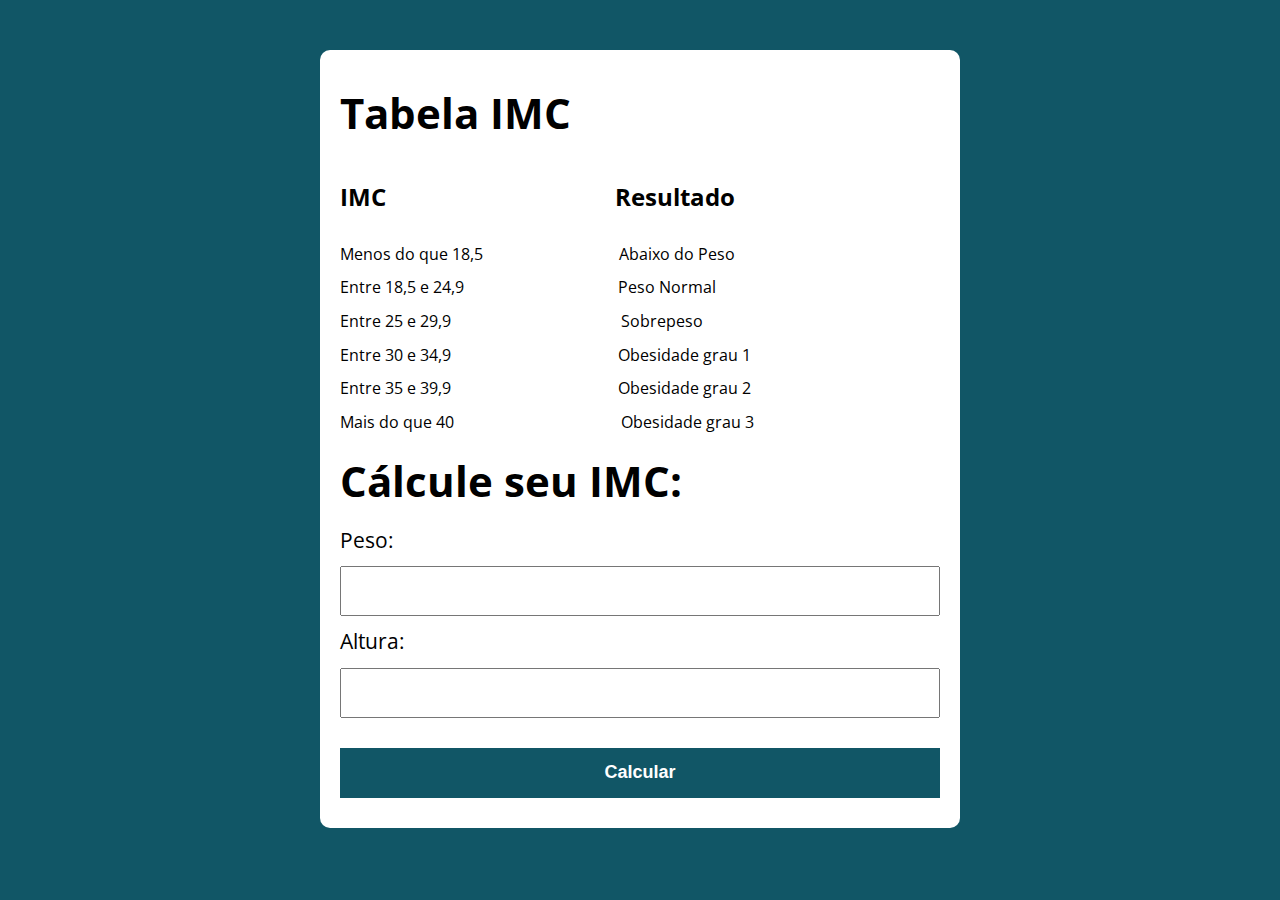
<file: calculo imc/index.html>
<!DOCTYPE html>
<html lang="pt-BR">

<head>
  <meta charset="UTF-8">
  <meta name="viewport" content="width=device-width, initial-scale=1.0">
  <meta http-equiv="X-UA-Compatible" content="ie=edge">
  <title>IMC - Índice de Massa Corporal</title>
  <link rel="stylesheet" href="./assets/css/style.css">
</head>

<body>

  <section class="container">
    <h1>Tabela IMC</h1>
    <h3 id="imc">IMC</h3>
    <h3 id="resultado">Resultado</h3>
    <article class="item">
      <p class="medidas">Menos do que 18,5</p><p class="abaixo">Abaixo do Peso</p>
    </article>
    <article class="item">
      <p class="medidas">Entre 18,5 e 24,9</p><p class="normal">Peso Normal</p>
    </article>
    <article class="item">
      <p class="medidas">Entre 25 e 29,9</p><p class="sobrepeso">Sobrepeso</p>
    </article>
    <article class="item">
      <p class="medidas">Entre 30 e 34,9</p><p class="result">Obesidade grau 1</p>
    </article>
    <article class="item">
      <p class="medidas">Entre 35 e 39,9</p><p class="result">Obesidade grau 2</p>
    </article>
    <article class="item">
      <p class="medidas">Mais do que 40 </p><p class="result">Obesidade grau 3</p>
    </article>
    <h1>Cálcule seu IMC:</h1>
    <form action="/" class="form" method="post">
      <label for="input-peso">Peso:</label>
      <input type="text" id="peso">
      <label for="input-altura">Altura:</label>
      <input type="text" id="altura">
      <button>Calcular</button>
    </form>
    <div class="resultado"></div>
  </section>

  <script src="./assets/js/main.js"></script>
</body>

</html>
</file>
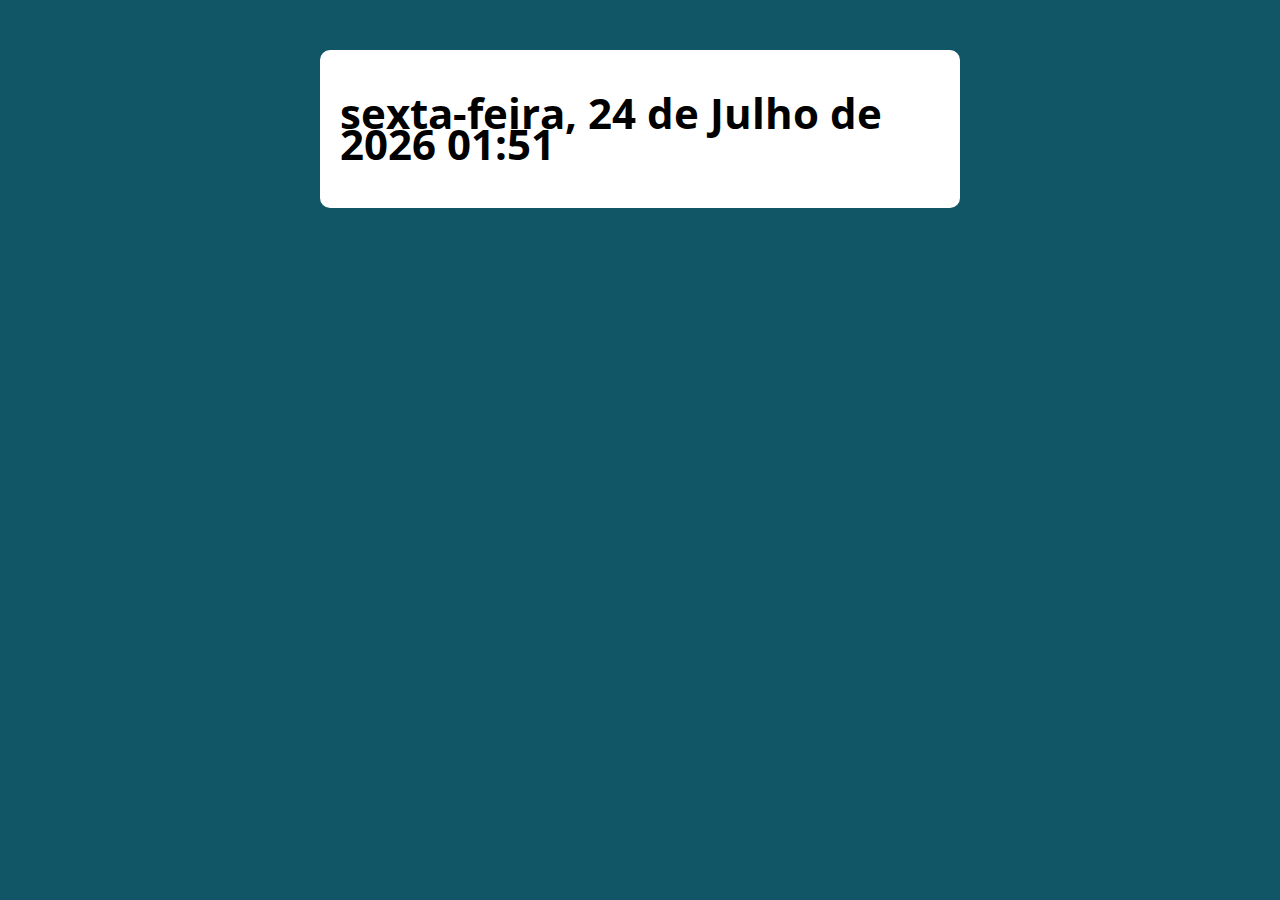
<file: exibição data/index.html>
<!DOCTYPE html>
<html lang="pt-BR">

<head>
  <meta charset="UTF-8">
  <meta name="viewport" content="width=device-width, initial-scale=1.0">
  <meta http-equiv="X-UA-Compatible" content="ie=edge">
  <title>Switch & Date</title>
  <link rel="stylesheet" href="./assets/css/style.css">
</head>

<body>

  <section class="container">
    <h1>Lorem ipsum dolor sit amet</h1>
  </section>

  <script src="./assets/js/main.js"></script>
</body>

</html>
</file>
<file: calculo imc/assets/css/style.css>
@import url('https://fonts.googleapis.com/css?family=Open+Sans:400,700&display=swap');
:root {
  --primary-color: rgb(17, 86, 102);
  --primary-color-darker: rgb(9, 48, 56);
}

* {
  box-sizing: border-box;
  outline: 0;
}

body {
  margin: 0;
  padding: 0;
  background: var(--primary-color);
  font-family: 'Open sans', sans-serif;
  font-size: 1.3em;
  line-height: 1.5em;
}

.container {
  max-width: 640px;
  margin: 50px auto;
  background: #fff;
  padding: 20px;
  border-radius: 10px;
}

form input, form label, form button {
  display: block;
  width: 100%;
  margin-bottom: 10px;
}

form input {
  font-size: 24px;
  height: 50px;
  padding: 0 20px;
}

form input:focus {
  outline: 1px solid var(--primary-color);
}

form button {
  border: none;
  background: var(--primary-color);
  color: #fff;
  font-size: 18px;
  font-weight: 700;
  height: 50px;
  cursor: pointer;
  margin-top: 30px;
}

form button:hover {
  background: var(--primary-color-darker);
}


.item p, h3{
  display: inline-block;
}

.item p{
  font-size: medium;
  line-height: 0.6px;

}

#imc{
  width: 45%;
}

#resultado{
  width: 24%;
}

.medida {
  text-align: left;
  width: 75%;
}

.abaixo, .normal, .sobrepeso{
  text-align: right;
  width: 42%;
}

.result {
  text-align: right;
  width: 50%;
}

.paragrafo-resultado, .bad{
  background: rgb(109, 255, 182);
  padding: 10px 20px;
}

.bad{
  background: rgb(255, 150, 150);
}
</file>
<file: exibição data/assets/css/style.css>
@import url('https://fonts.googleapis.com/css?family=Open+Sans:400,700&display=swap');
:root {
  --primary-color: rgb(17, 86, 102);
  --primary-color-darker: rgb(9, 48, 56);
}

* {
  box-sizing: border-box;
  outline: 0;
}

body {
  margin: 0;
  padding: 0;
  background: var(--primary-color);
  font-family: 'Open sans', sans-serif;
  font-size: 1.3em;
  line-height: 1.5em;
}

.container {
  max-width: 640px;
  margin: 50px auto;
  background: #fff;
  padding: 20px;
  border-radius: 10px;
}

form input, form label, form button {
  display: block;
  width: 100%;
  margin-bottom: 10px;
}

form input {
  font-size: 24px;
  height: 50px;
  padding: 0 20px;
}

form input:focus {
  outline: 1px solid var(--primary-color);
}

form button {
  border: none;
  background: var(--primary-color);
  color: #fff;
  font-size: 18px;
  font-weight: 700;
  height: 50px;
  cursor: pointer;
  margin-top: 30px;
}

form button:hover {
  background: var(--primary-color-darker);
}
</file>
